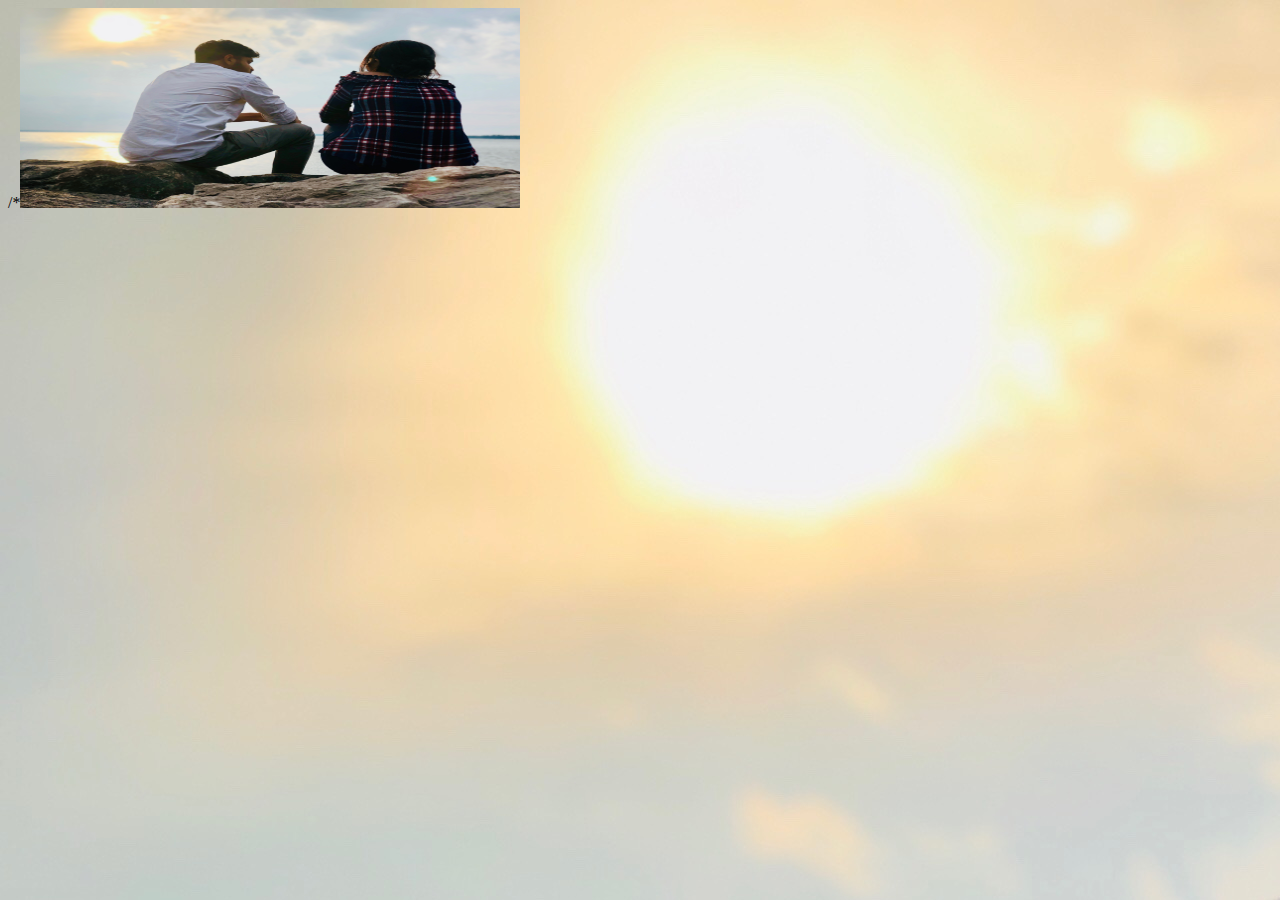
<file: index.html>
<!DOCTYPE html>
<html lang="en">
<head>
    <meta charset="UTF-8">
   
    <title>My test Page</title>
    /*<img src="images/IMG_0107.JPG" alt="My test image" style="width:500px;height:200px;border:0ch">
</head>
<body style="background-image:url('images/IMG_0107.JPG');">
    
</body>
</html>
</file>
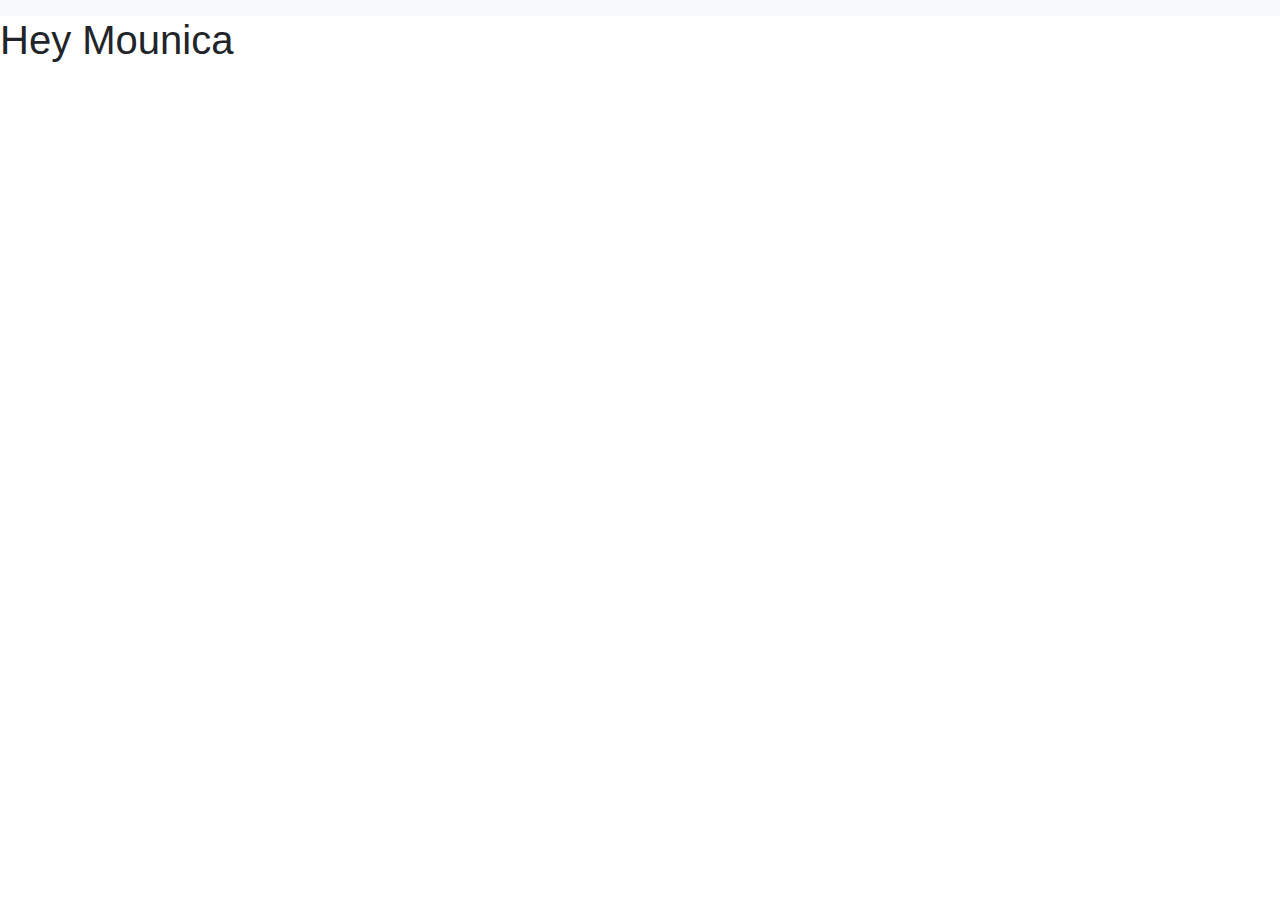
<file: bootstrapbasics.html>
<!DOCTYPE html>
<html lang="en">
<head>
        <title>Document</title>
        <link rel="stylesheet" href="https://stackpath.bootstrapcdn.com/bootstrap/4.3.1/css/bootstrap.min.css" integrity="sha384-ggOyR0iXCbMQv3Xipma34MD+dH/1fQ784/j6cY/iJTQUOhcWr7x9JvoRxT2MZw1T" crossorigin="anonymous"> 

</head>
<body>
   <nav class="navbar navbar-expand-lg navbar-light bg-light"></nav>
   <h1>Hey Mounica</h1>
</body>
</html>
</file>
